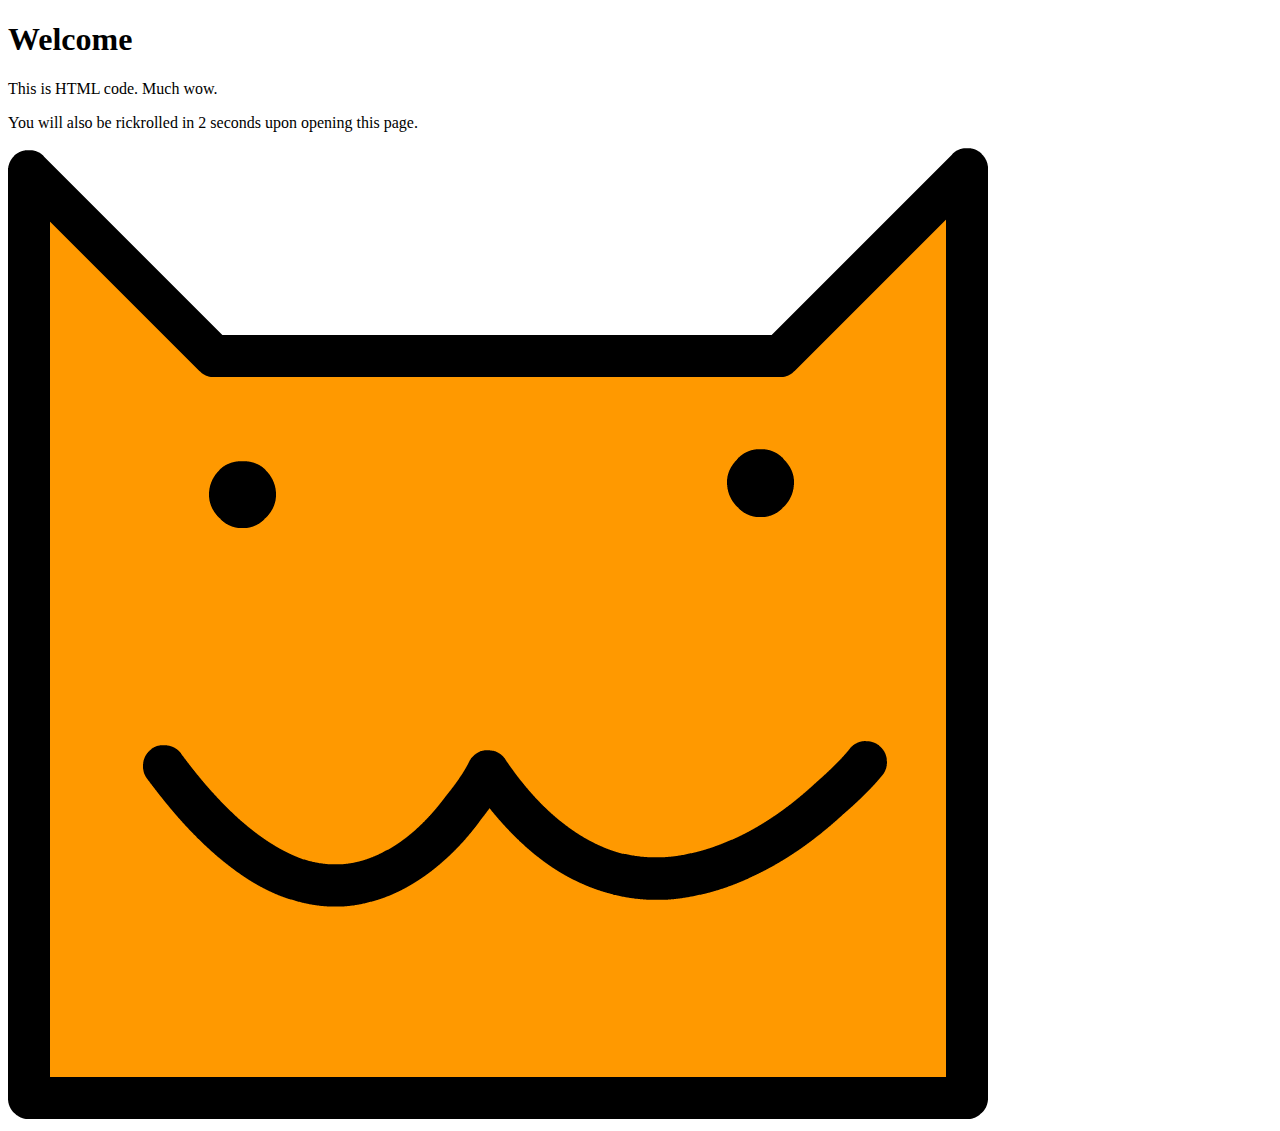
<file: index.html>
<!DOCTYPE html>
<head>
  <title>Bad website</title>
  <link rel="shortcut icon" href="images/cat.svg" type="image/svg+xml">
  <meta http-equiv="refresh" content="2; url='https://www.youtube.com/watch?v=dQw4w9WgXcQ'" />
</head>
    <h1>Welcome</h1>
    <p>This is HTML code. Much wow.</p>
    <p>You will also be rickrolled in 2 seconds upon opening this page.</p>
    <a href="test/index.html"><img src="images/cat.png" alt="orange cat"></a>
</body>
</file>
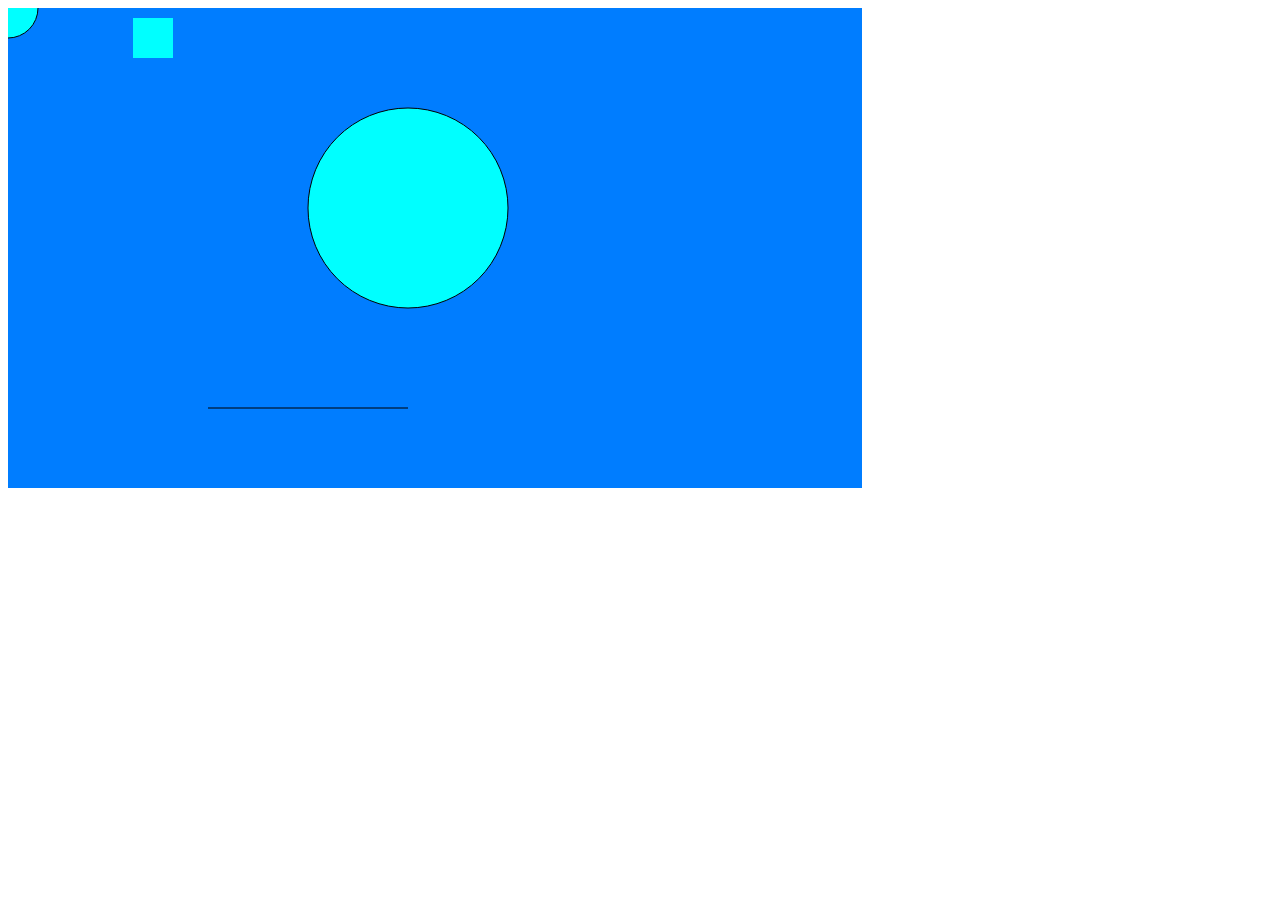
<file: test/index.html>
<!DOCTYPE html>
<head>
  <title>Bad JS in website</title>
  <link rel="shortcut icon" href="../images/cat.svg" type="image/svg+xml">  
</head>
    <body onload="main()">
    <div id="can-div">
        <canvas id="main-canvas" width="540" height="480" onmousemove="onMouseMove(event)" onmouseout="mouseout(event)" onmouseup="onMouseUp(event)" onmousedown="onMouseDown(event)" onclick="mouseClicked(event)"
                style="border:0px solid #c3c3c3;">
		Your browser does not support the canvas element.
        </canvas>
    </div>
        <script src="Vector.js"></script>
        <script>
            //var isMousePressed = false;
            var mouseX = 0;
            var mouseY = 0;
            var mousePressed = false;
            var fRate = 60;
            const canvas = document.getElementById("main-canvas");
            const ctx = canvas.getContext('2d');
            var frameCount = 0;
            var noBackground = false;
            var lmaokai = 0;
            var Background = [255, 255, 255];
            var BackgroundStyle = "#" + componentToHex(Background[0]) + componentToHex(Background[1]) + componentToHex(Background[2]);
            var delays = setInterval(draw, 50 / 3);
            var to;
            var from;
            function main() {
                setup();
            }
            function setup() {
                delays = setInterval(draw, 50 / 3);
                frameRate(60);
                size(854, 480);
                background(0, 125, 255);
                //Add stuff here
            }
            function basicDrawFunctions() {
                drawBackground();
                frameCount++;
            }
            function draw() {
                //console.time("LOL");
                //to = Date.now();
                if (canvas.getContext) {
                    basicDrawFunctions();
                    style(0, 255, 255);
                    ellipse(mouseX, mouseY, 30, 30);
                    drawRect(lmaokai, 10, 40, 40);
                    ellipse(400, 200, 100, 100);
                    line(400, 400, 200, 400);
                    lmaokai += 1;
                    //from = Date.now();
                    //console.timeEnd("LOL")
                    isMousePressed = false;
                }
            }
            function style(R, G, B) {
                if (typeof G == "undefined") {
                    console.log("style(R,G,B): Undefined green argument.");
                    if (typeof B == "undefined") {
                        console.log("style(R,G,B): Undefined blue argument: DEFAULTING TO 1 ARG DEFINITION");
                        var temp = new Array(R, R, R);
                        ctx.fillStyle = "#" + componentToHex(temp[0]) + componentToHex(temp[1]) + componentToHex(temp[2]);
                    } else {
                        console.log("style(R,G,B): Invalid arguments");
                    }
                } else {
                    if (typeof B !== "undefined") {
                        var temp = new Array(R, G, B);
                        ctx.fillStyle = "#" + componentToHex(temp[0]) + componentToHex(temp[1]) + componentToHex(temp[2]);
                    } else {
                        console.log("style(R,G,B): Invalid arguments");
                    }
                }
            }
            function drawBackground() {
                if (!noBackground) {
                    if (canvas.getContext) {
                        ctx.clearRect(0, 0, canvas.width, canvas.height);
                        ctx.fillStyle = "#" + componentToHex(Background[0]) + componentToHex(Background[1]) + componentToHex(Background[2]);
                        ctx.fillRect(0, 0, canvas.width, canvas.height);
                    }
                }
            }
            function background(R, G, B) {
                if (typeof G == "undefined") {
                    console.log("Background(R,G,B): Undefined green argument.");
                    if (typeof B == "undefined") {
                        console.log("Background(R,G,B): Undefined blue argument: DEFAULTING TO 1 ARG DEFINITION");
                        Background = new Array(R, R, R);
                        BackgroundStyle = "#" + componentToHex(Background[0]) + componentToHex(Background[1]) + componentToHex(Background[2]);
                    } else {
                        console.log("Background(R,G,B): Invalid arguments");
                    }
                } else {
                    if (typeof B !== "undefined") {
                        Background = new Array(R, G, B);
                        BackgroundStyle = "#" + componentToHex(Background[0]) + componentToHex(Background[1]) + componentToHex(Background[2]);
                    } else {
                        console.log("Background(R,G,B): Invalid arguments");
                    }
                }
            }
            function frameRate(rate) {
                fRate = 60;
                delays = setInterval(draw, 1000 / rate);
            }
            function size(width, height) {
                ctx.canvas.width = width;
                ctx.canvas.height = height;
            }
            function noBackground() {
                noBackground = true;
            }
            function enableBackground() {
                noBackground = false;
            }
            function noLoop() {
                clearInterval(delays);
            }
            function drawRect(x, y, width, length) {
                ctx.fillRect(x, y, width, length);
            }
            function drawCircle(x, y, radius) {
                ctx.beginPath();
                ctx.arc(x, y, radius, 0, Math.PI * 2, true); // Outer circle
                ctx.fill();
            }
            function line(x1, y1, x2, y2) {
                ctx.beginPath();
                ctx.moveTo(x1, y1);
                ctx.lineTo(x2, y2);
                ctx.stroke();
            }
            //cx = center x, cy = center y, rx = radius x, ry = radius y
            function drawEllipse(cx, cy, rx, ry) {
                ctx.save(); // save state
                ctx.beginPath();

                ctx.translate(cx - rx, cy - ry);
                ctx.scale(rx, ry);
                ctx.arc(1, 1, 1, 0, 2 * Math.PI, false);

                ctx.restore(); // restore to original state
                ctx.stroke();
            }
            function getMousePosition(event) {
                const rect = canvas.getBoundingClientRect();
                mouseX = event.clientX - rect.left;
                mouseY = event.clientY - rect.top;
            }
            //cx = center x, cy = center y, rx = radius x, ry = radius y
            function ellipse(cx, cy, rx, ry) {
                ctx.save(); // save state
                ctx.beginPath();

                ctx.translate(cx - rx, cy - ry);
                ctx.scale(rx, ry);
                ctx.arc(1, 1, 1, 0, 2 * Math.PI, false);
                ctx.fill();
                ctx.restore(); // restore to original state
                ctx.stroke();
            }
            function componentToHex(c) {
                var hex = c.toString(16);
                return hex.length == 1 ? "0" + hex : hex;
            }
            function mouseClicked(event) {
            }
            function mousePressed(event) {
            }
            function onMouseMove(event) {
                getMousePosition(event);
            }
            function onMouseDown(event) {
                mousePressed = true;
            }
            function onMouseUp(event) {
                mousePressed = false;
            }
            function mouseout(event) {
            }

        </script>
</body>
</file>
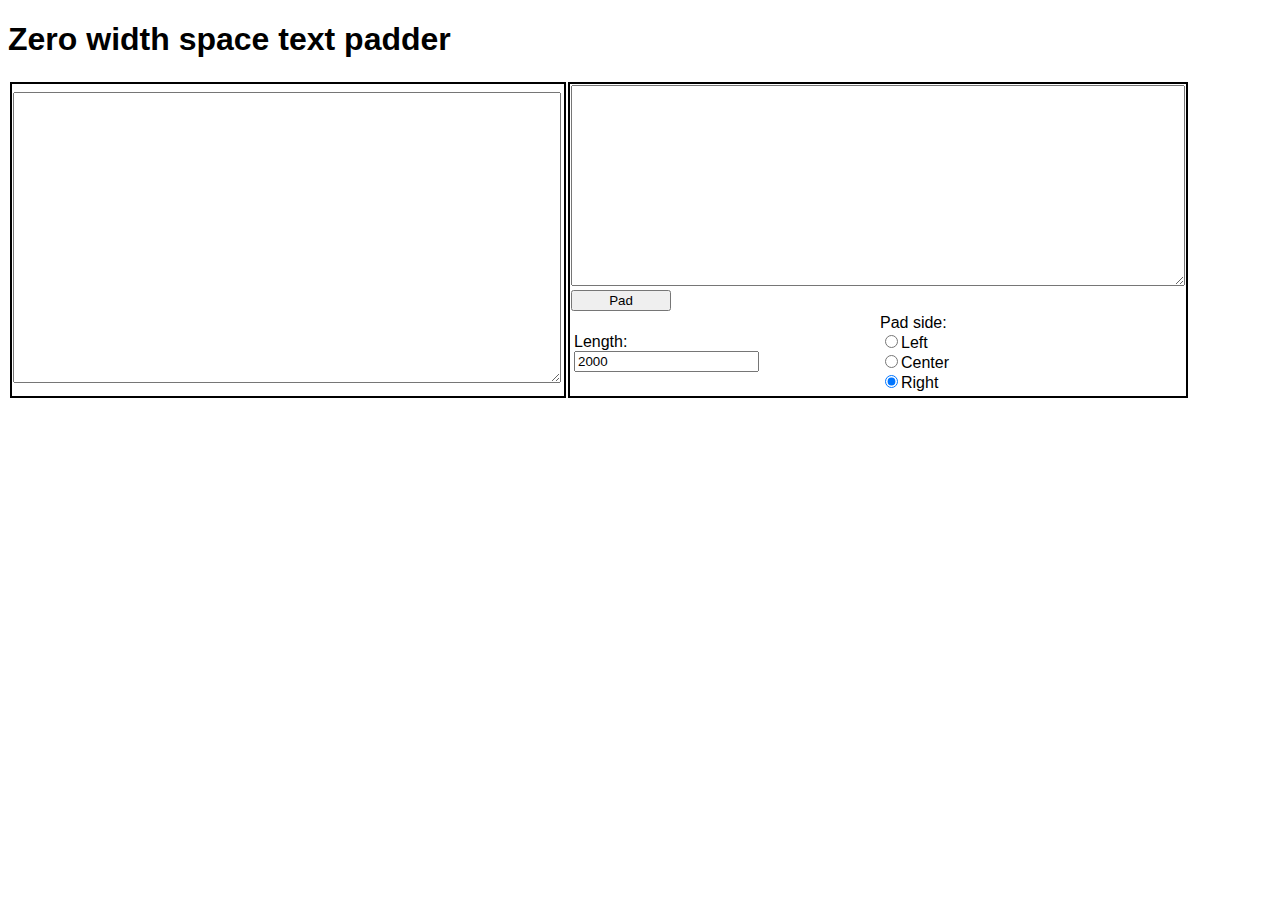
<file: ZeroTextPad.html>
<!DOCTYPE html>
<!-- Based on tchouky's Zalgo Text Generator-->
<html>
	<head>
		<style type="text/css">
			body {
				font-family: Arial, Helvetica, sans-serif;
			}
		</style>
		<title>Zero Width Space Pad</title>
		<script type="text/javascript">
			var maxLen = 2000;
			var lenInputId = "max_length_input";
			var mainTextAreaId = "input_txt";
			var outputContainerId = "output_txt";
			var leftopt = "opt_left";
			var rightopt = "opt_right";
			var centeropt = "opt_center";
			function generate() {
				maxLen = document.getElementById(lenInputId).value;
				var p = document.getElementById(mainTextAreaId);
				var txt = p.value;
				var newtxt = txt;
				if (document.getElementById(rightopt).checked) {
					while (newtxt.length < maxLen) {
						newtxt += '\u200B';
					}
				}
				if (document.getElementById(leftopt).checked) {
					var desiredPad = maxLen - txt.length;
					newtxt = "";
					for (var i = 0; i < desiredPad; i++) {
						newtxt += '\u200B';
					}
					newtxt += txt;
				}
				if (document.getElementById(centeropt).checked) {
					var desiredPad = maxLen - txt.length;
					newtxt = txt.slice(0,txt.length/2);
					for (var i = 0; i < desiredPad; i++) {
						newtxt += '\u200B';
					}
					newtxt += txt.slice(txt.length/2);
				}
				var container = document.getElementById(outputContainerId);
				container.value = newtxt;
			}
		</script>
	<body>
		<h1>Zero width space text padder</h1>
		<p></p>
		<table>
			<tbody>
				<tr>
					<td style="BORDER-RIGHT: black 2px solid; BORDER-TOP: black 2px solid; BORDER-LEFT: black 2px solid; BORDER-BOTTOM: black 2px solid" width="550">
						<textarea readonly id="output_txt" style="FONT-FAMILY: Helvetica" rows="19" cols="71"></textarea>
					</td>
						
					</textarea>
					<td style="BORDER-RIGHT: black 2px solid; BORDER-TOP: black 2px solid; BORDER-LEFT: black 2px solid; BORDER-BOTTOM: black 2px solid" width="450">
						<textarea id="input_txt" rows="13" style="FONT-FAMILY: Helvetica" cols="80"></textarea>
						<form>
							<input onclick="generate();" type="button" value="Pad" style="width: 100px">
							<br>
							<table width="100%">
								<tbody>
									<tr>
										<td width="50%">
											Length:<br>
											<input id="max_length_input" type="number" value="2000" min="0" step="1"
													onkeypress="return event.charCode >= 48 && event.charCode <= 57"
													required/>
										</td>
										<td width="50%">
											Pad side: <br>
											<input id="opt_left" type="radio" name="optval">Left<br>
											<input id="opt_center" type="radio" name="optval">Center<br>
											<input id="opt_right" type="radio" name="optval" checked="">Right<br>
										</td>
									</tr>
								</tbody>
							</table>
						</form>
					</td>
				</tr>
			</tbody>
		</table>
	</body>
</html>
</file>
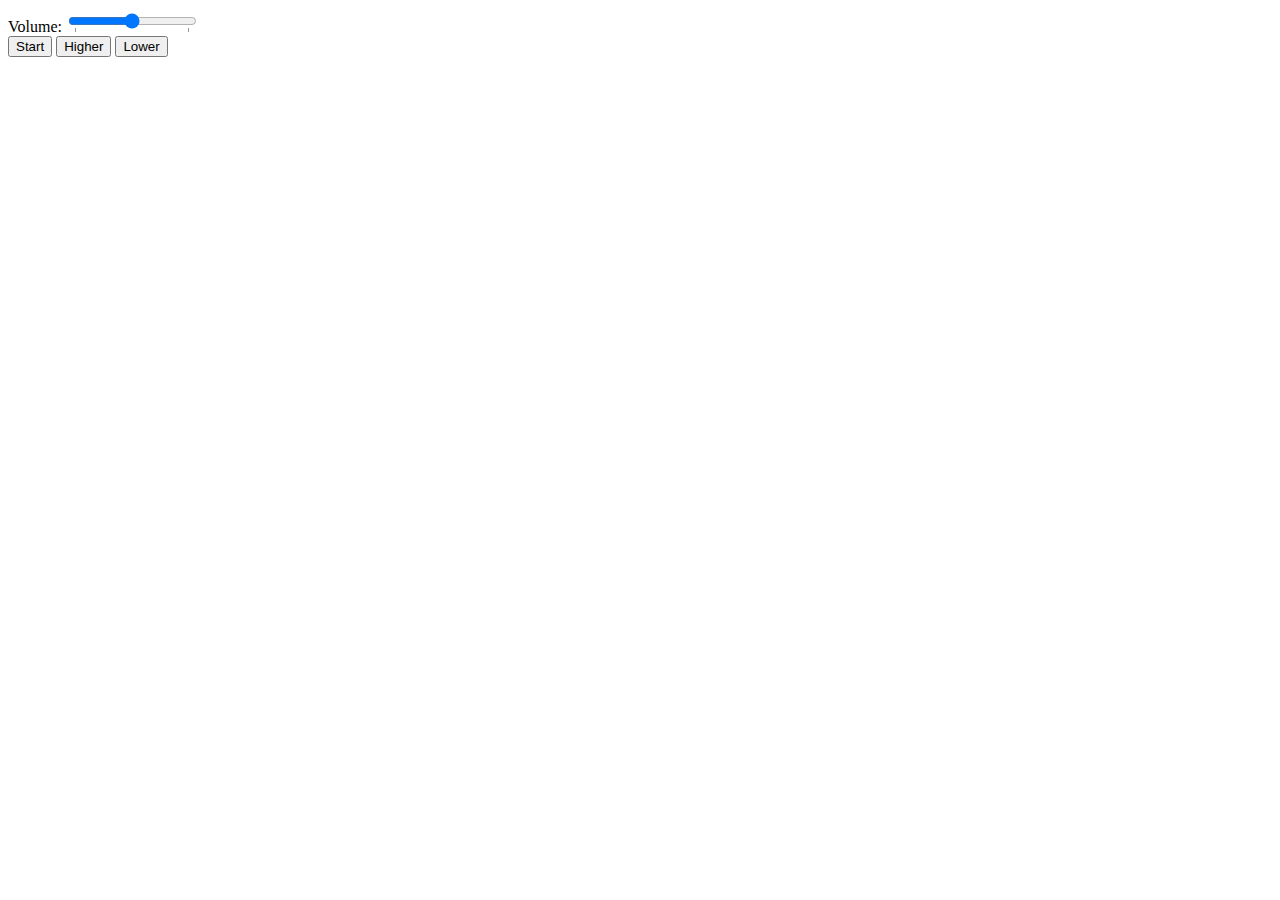
<file: smdt/smdt.html>
<!DOCTYPE html>
<head>
    <title>Bad JS in website</title>
    <link rel="shortcut icon" href="../images/cat.svg" type="image/svg+xml">
</head>
<body>
<div class="settingsBar">
    <div class="left">
        <span>Volume: </span>
        <input
                type="range"
                min="0.0"
                max="1.0"
                step="0.01"
                value="0.5"
                list="volumes"
                name="volume"/>
        <datalist id="volumes">
            <option value="0.0" label="Mute"></option>
            <option value="1.0" label="100%"></option>
        </datalist>
    </div>
</div>

<div id="pitch-test">
    <button onclick="pitchTestStarted()" id="pitch-test-start">Start</button>
    <button onclick="higherClicked()" id="pitch-test-higher">Higher</button>
    <button onclick="lowerClicked()" id="pitch-test-lower">Lower</button>
</div>
<script src="smdt.js"></script>
</body>
</file>
